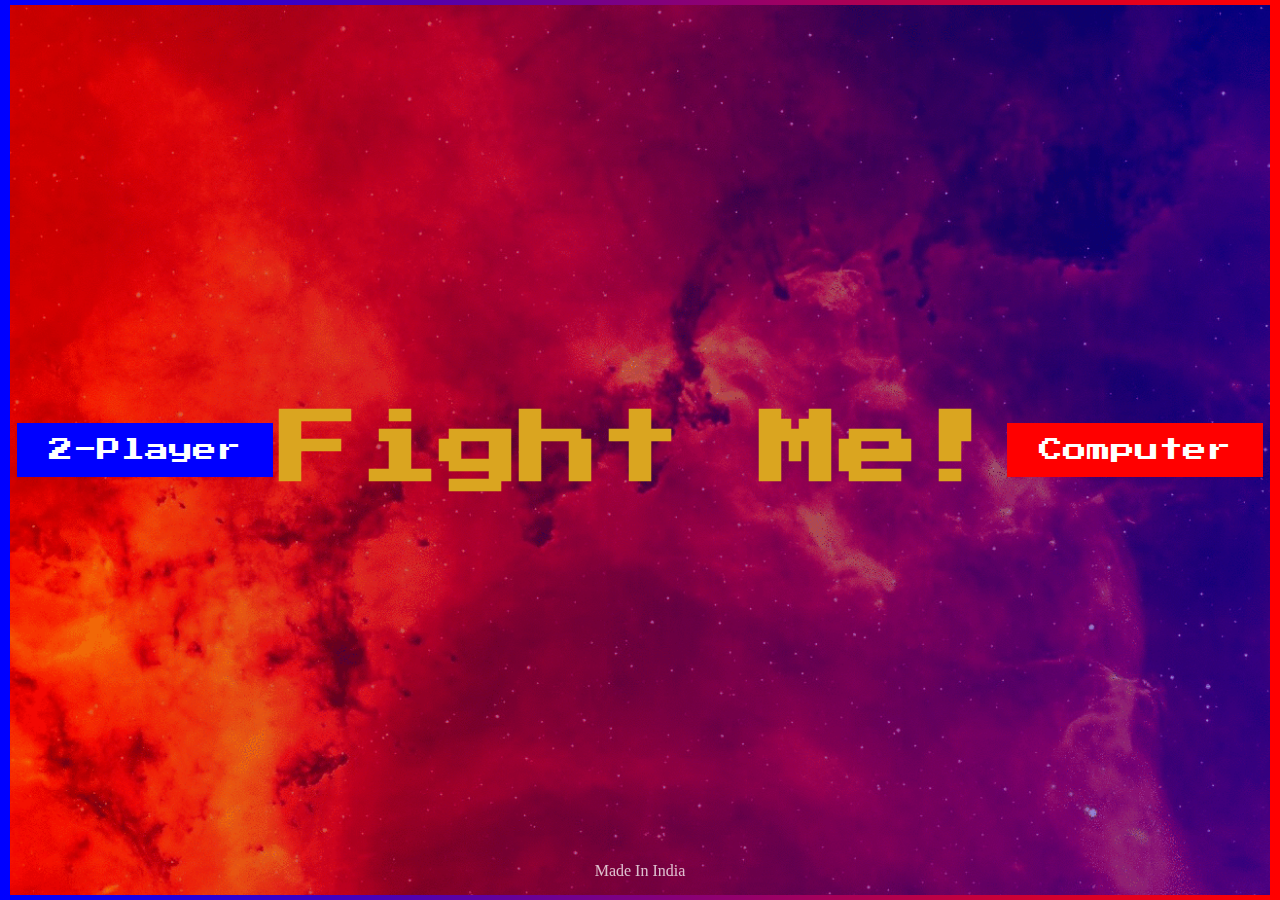
<file: Imperial Fighting Game/index.html>
<head>
    <link rel="preconnect" href="https://fonts.googleapis.com" />
    <link rel="preconnect" href="https://fonts.gstatic.com" crossorigin />
    <link href=
        "https://fonts.googleapis.com/css2?family=Press+Start+2P&display=swap"
          rel="stylesheet" />
    <link rel="stylesheet" href="css/styles.css">
    <link rel="stylesheet" href="css/index.css">
    <link rel="shortcut icon" href="./img/favicon.ico" type="image/x-icon">
    <title>Imperial Fight</title>
</head>
<body>
    <a href="mp.html">
        <button class="button" id="btn1" >2-Player</button>
    </a>
    <div>
        <h1>Fight Me!</h1>
        <p id='me'>Made In India</p>
    </div>

    <a href="ai.html">
        <button class="button" id="btn2">Computer</button>
    </a>
</body>
</file>
<file: Imperial Fighting Game/css/styles.css>
* {
    box-sizing: border-box;
    font-family: 'Press Start 2P', cursive;
}

body{
    margin: 0;
    padding: 0;
    display: flex;
    justify-content: center;
    align-items: center;
    background-color: black;
    border-style: solid;
    border-width: 5px 10px;
    border-image: linear-gradient(to right, blue, red) 1;
}
canvas{
    border: rgba(255, 0, 0, 0.2) solid 12px;
}

a:link,
a:visited,
a:hover,
a:active {
    text-decoration: none;
}
</file>
<file: Imperial Fighting Game/css/index.css>
body{
    background-image: url("../img/background.png");
    background-repeat: no-repeat;
    background-size: 100%;
    justify-content: space-evenly;
    font-size: 40px;
    color: goldenrod;
}

.button {
    background-color: #4CAF50;
    border: none;
    color: white;
    padding: 15px 32px;
    text-align: center;
    text-decoration: none;
    font-size: 24px;
    margin: 4px 2px;
    cursor: pointer;
}

#btn1{
    background-color: rgb(0, 0, 255);
}

#btn2{
    background-color: rgb(255, 0, 0);
}

#btn1:hover, #btn2:hover{
    background-color: rgb(0, 0, 0);
}

#me{
    font-family: Roboto, 'Droid Sans', serif;
    font-size: 16px;
    position: fixed;
    top: 95%;
    left: 50%;
    transform: translate(-50%, -50%);
    color: rgba(255,255,255,0.75);
    font-weight: lighter;
}
</file>
